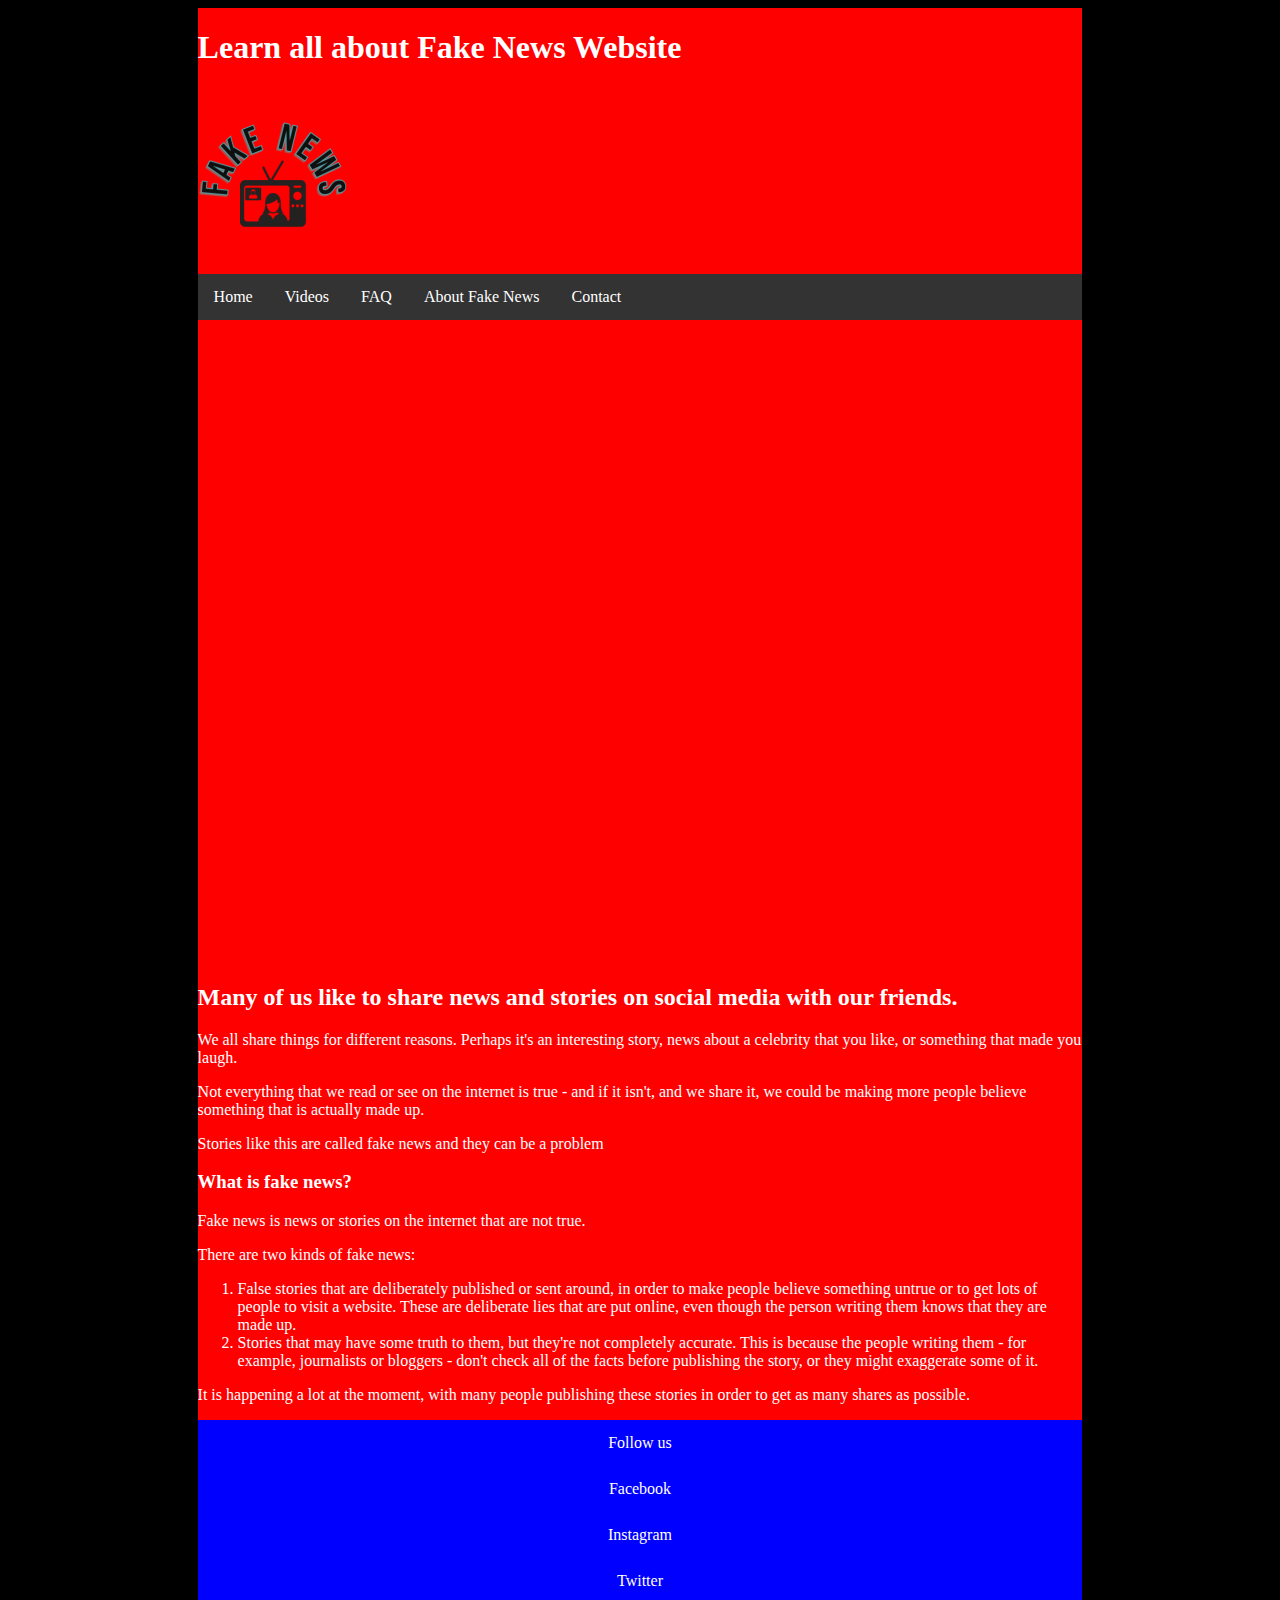
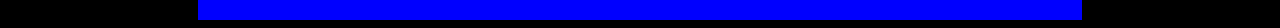
<file: index.html>
<!doctype html> 

<html> 

<head> 

<meta charset="utf-8"> 

<title> Welcome to Fake News | Homepage | Fake News, Trump, Deep Fakes</title> 

 

<link rel="stylesheet" type="text/css" href="css/style.css"> 

 

 

</head> 

 

 

 

<body> 

<div id="wrapper"> 

 

<header> 

<h1>Learn all about Fake News Website </h1> 

<p><img src="images/Fake-News-Logo.png" alt="Fake-News-Logo" /> </p> 

</header> 

 

<nav> 

<ul> 

<li><a href="index.html">Home</a></li> 

<li><a href="video.html">Videos</a></li> 
 
<li><a href="faq.html">FAQ</a></li> 

<li><a href="about.html">About Fake News </a></li> 

<li><a href="contact.html">Contact</a></li> 

</ul> 

</nav> 

 

<main> 

 

<section>

<div class="container">
  <div class="box1"><iframe width="560" height="315" src="https://www.youtube.com/embed/wPE6CkAW9QY" title="YouTube video player" frameborder="0" allow="accelerometer; autoplay; clipboard-write; encrypted-media; gyroscope; picture-in-picture" allowfullscreen></iframe></div>

  <div class="box2"><iframe width="560" height="315" src="https://www.youtube.com/embed/0vjar1iqK-c" title="YouTube video player" frameborder="0" allow="accelerometer; autoplay; clipboard-write; encrypted-media; gyroscope; picture-in-picture" allowfullscreen></iframe></div>

  <div class="box3"><iframe width="560" height="315" src="https://www.youtube.com/embed/4leAlCqrNW4" title="YouTube video player" frameborder="0" allow="accelerometer; autoplay; clipboard-write; encrypted-media; gyroscope; picture-in-picture" allowfullscreen></iframe></div>

  <div class="box4"><iframe width="560" height="315" src="https://www.youtube.com/embed/8fQdzVbQlaU" title="YouTube video player" frameborder="0" allow="accelerometer; autoplay; clipboard-write; encrypted-media; gyroscope; picture-in-picture" allowfullscreen></iframe></div>
</div>

</section> 


 

<h2>Many of us like to share news and stories on social media with our friends.</h2> 

<p>We all share things for different reasons. Perhaps it's an interesting story, news about a celebrity that you like, or something that made you laugh.</p>
<p>Not everything that we read or see on the internet is true - and if it isn't, and we share it, we could be making more people believe something that is actually made up.</p> 
<p>Stories like this are called fake news and they can be a problem</p>

<h3>What is fake news?</h3>
<p>Fake news is news or stories on the internet that are not true.</p>
<p>There are two kinds of fake news: </p>
<ol>
<li>False stories that are deliberately published or sent around, in order to make people believe something untrue or to get lots of people to visit a website. These are deliberate lies that are put online, even though the person writing them knows that they are made up. </li>
<li>Stories that may have some truth to them, but they're not completely accurate. This is because the people writing them - for example, journalists or bloggers - don't check all of the facts before publishing the story, or they might exaggerate some of it.</li>
</ol>
<p>It is happening a lot at the moment, with many people publishing these stories in order to get as many shares as possible.</p>


</main> 



<footer> 
<ul> 
<li><a href="contact">Follow us</a></li>  
<li><a href="contact.html">Facebook</a></li>
<li><a href="contact.html">Instagram</a></li>
<li><a href="contact.html">Twitter</a></li>   

</ul> 

</footer> 

 

</div> <!--end of wrapper--> 

</body> 

 

</html>
</file>
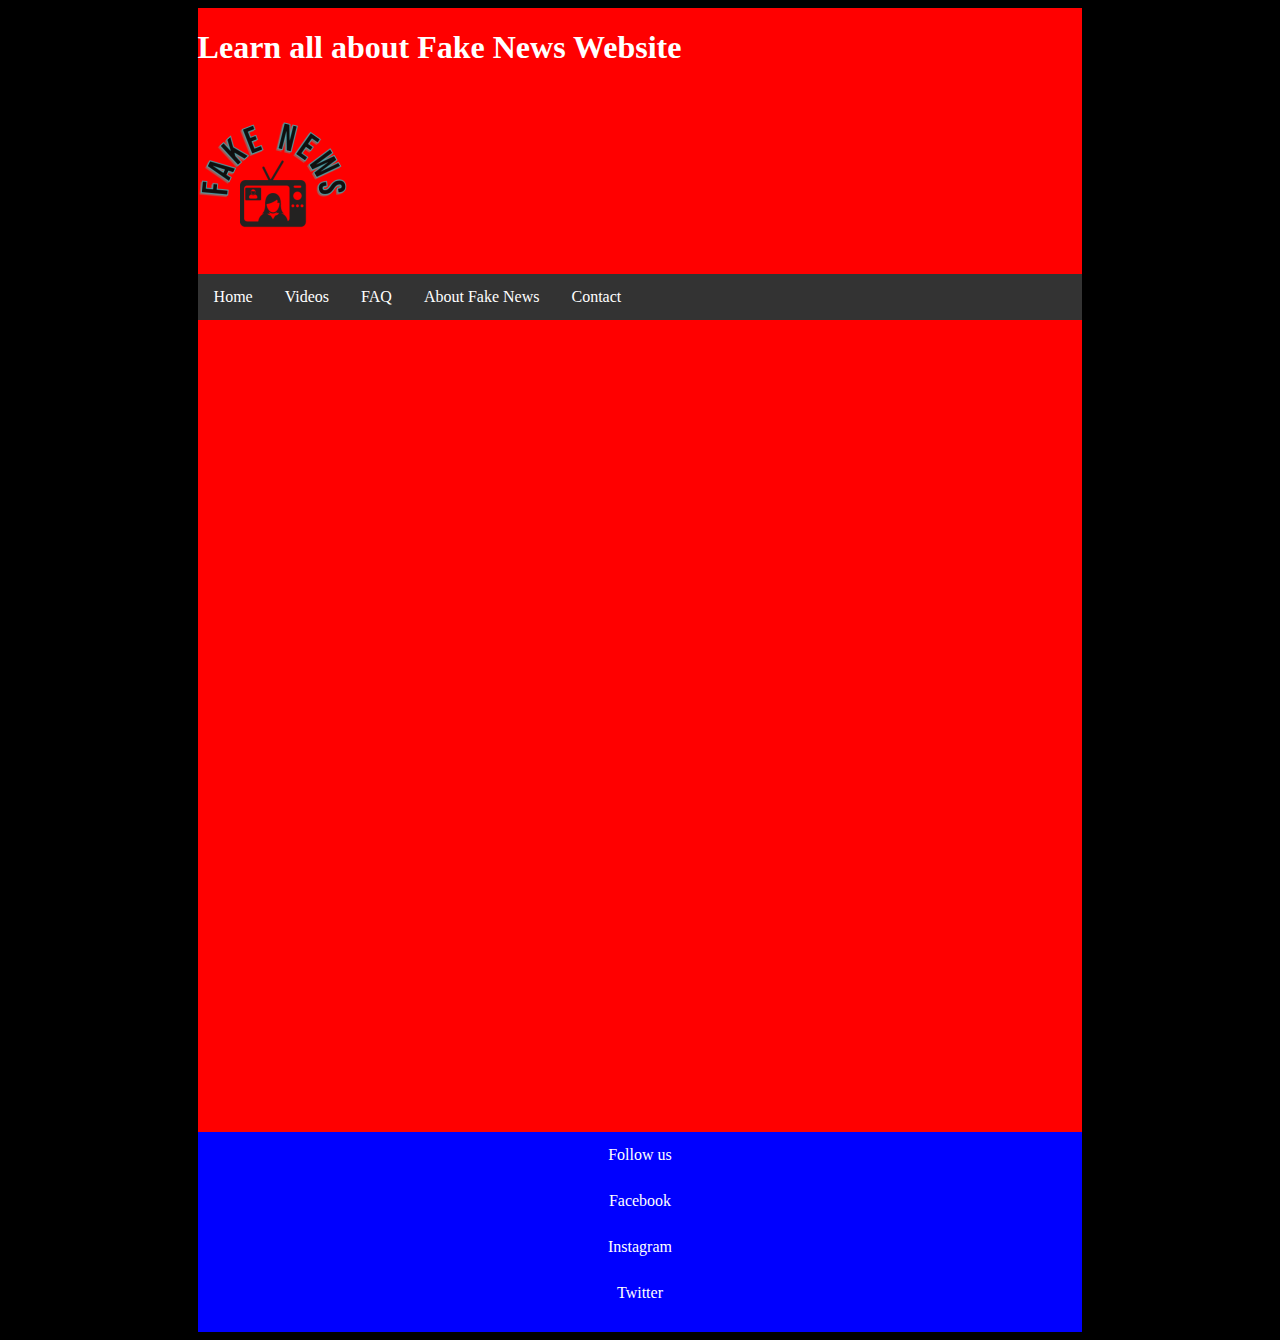
<file: contact.html>
<!doctype html> 

<html> 

<head> 

<meta charset="utf-8"> 

<title> Welcome to Fake News | Homepage | Fake News, Trump, Deep Fakes</title> 

 

<link rel="stylesheet" type="text/css" href="css/style.css"> 

 

 

</head> 

 

 

 

<body> 

<div id="wrapper"> 

 

<header> 

<h1>Learn all about Fake News Website </h1> 

<p><img src="images/Fake-News-Logo.png" alt="Fake-News-Logo" /> </p> 

</header> 

 

<nav> 

<ul> 

<li><a href="index.html">Home</a></li> 

<li><a href="video.html">Videos</a></li> 
 
<li><a href="faq.html">FAQ</a></li> 

<li><a href="about.html">About Fake News </a></li>  

<li><a href="contact.html">Contact</a></li> 

</ul> 

</nav> 

 

<main> 

<iframe src="https://docs.google.com/forms/d/e/1FAIpQLSeg1bBTGCqgU6IM89MKCobzh_u8muSokPiwp5zeQPBpinzX0g/viewform?embedded=true" width="640" height="808" frameborder="0" marginheight="0" marginwidth="0">Loading�</iframe>
</main> 



<footer> 

<ul> 

<li><a href="contact">Follow us</a></li>  
<li><a href="contact.html">Facebook</a></li>
<li><a href="contact.html">Instagram</a></li>
<li><a href="contact.html">Twitter</a></li>   

</ul> 

</footer> 

 

</div> <!--end of wrapper--> 

</body> 

 

</html>
</file>
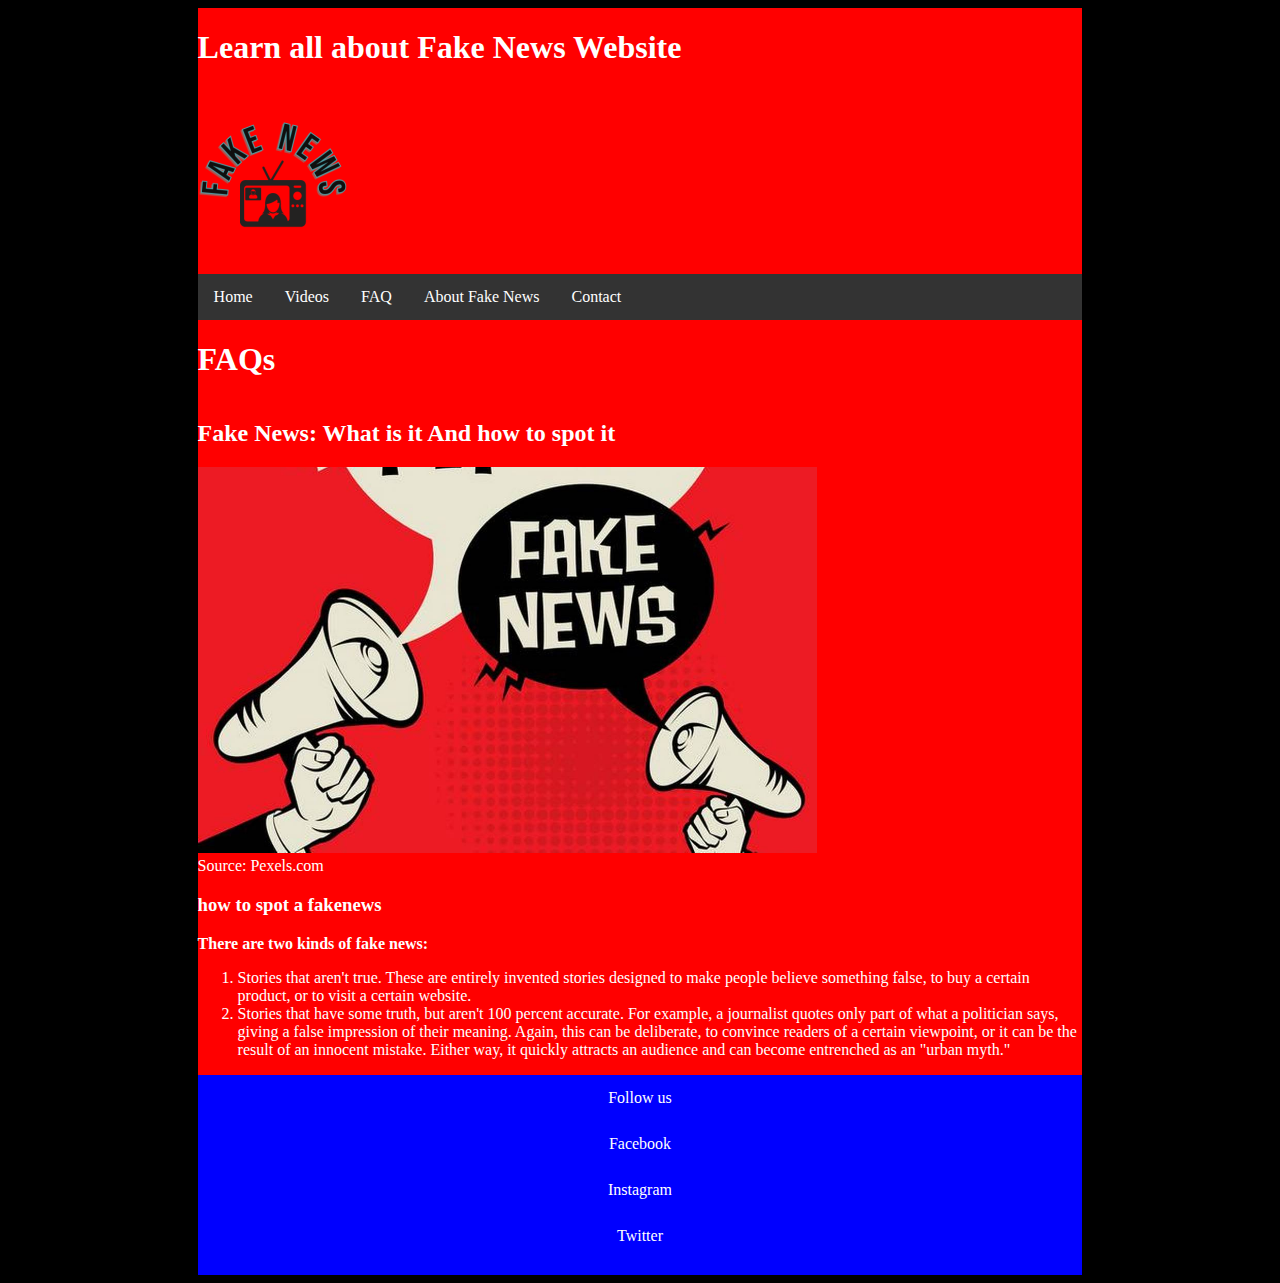
<file: faq.html>
<!doctype html> 

<html> 

<head> 

<meta charset="utf-8"> 

<title> Welcome to Fake News | Homepage | Fake News, Trump, Deep Fakes</title> 

 

<link rel="stylesheet" type="text/css" href="css/style.css"> 

 

 

</head> 

 

 

 

<body> 

<div id="wrapper"> 

 

<header> 

<h1>Learn all about Fake News Website </h1> 

<p><img src="images/Fake-News-Logo.png" alt="Fake-News-Logo" /> </p> 

</header> 

 

<nav> 

<ul> 

<li><a href="index.html">Home</a></li> 

<li><a href="video.html">Videos</a></li> 
 
<li><a href="faq.html">FAQ</a></li> 

<li><a href="about.html">About Fake News </a></li>  

<li><a href="contact.html">Contact</a></li> 

</ul> 

</nav> 

 

<main> 

 <h1>FAQs</h1>

<h2>Fake News: What is it And how to spot it </h1> 

<img src="images/faq.jfif" Alt="two speakers sound out a word fake news" width="70%" height="20%" /> 

<figcaption>Source: Pexels.com</figcaption> 


 <h3>how to spot a fakenews</h3>
 <p>
  <strong>There are two kinds of fake news:</strong>
 <ol>

   <li> Stories that aren't true. These are entirely invented stories designed to make people believe something false, to buy a certain product, or to visit a certain website.</li>

   <li>Stories that have some truth, but aren't 100 percent accurate. For example, a journalist quotes only part of what a politician says, giving a false impression of their meaning. Again, this can be deliberate, to convince readers of a certain viewpoint, or it can be the result of an innocent mistake. Either way, it quickly attracts an audience and can become entrenched as an "urban myth."</li>

  </ol>
 </p
</main> 



<footer> 

<ul>
 
<li><a href="contact">Follow us</a></li> 
<li><a href="contact.html">Facebook</a></li>
<li><a href="contact.html">Instagram</a></li>
<li><a href="contact.html">Twitter</a></li>   

</ul> 

</footer> 

 

</div> <!--end of wrapper--> 

</body> 

 

</html>
</file>
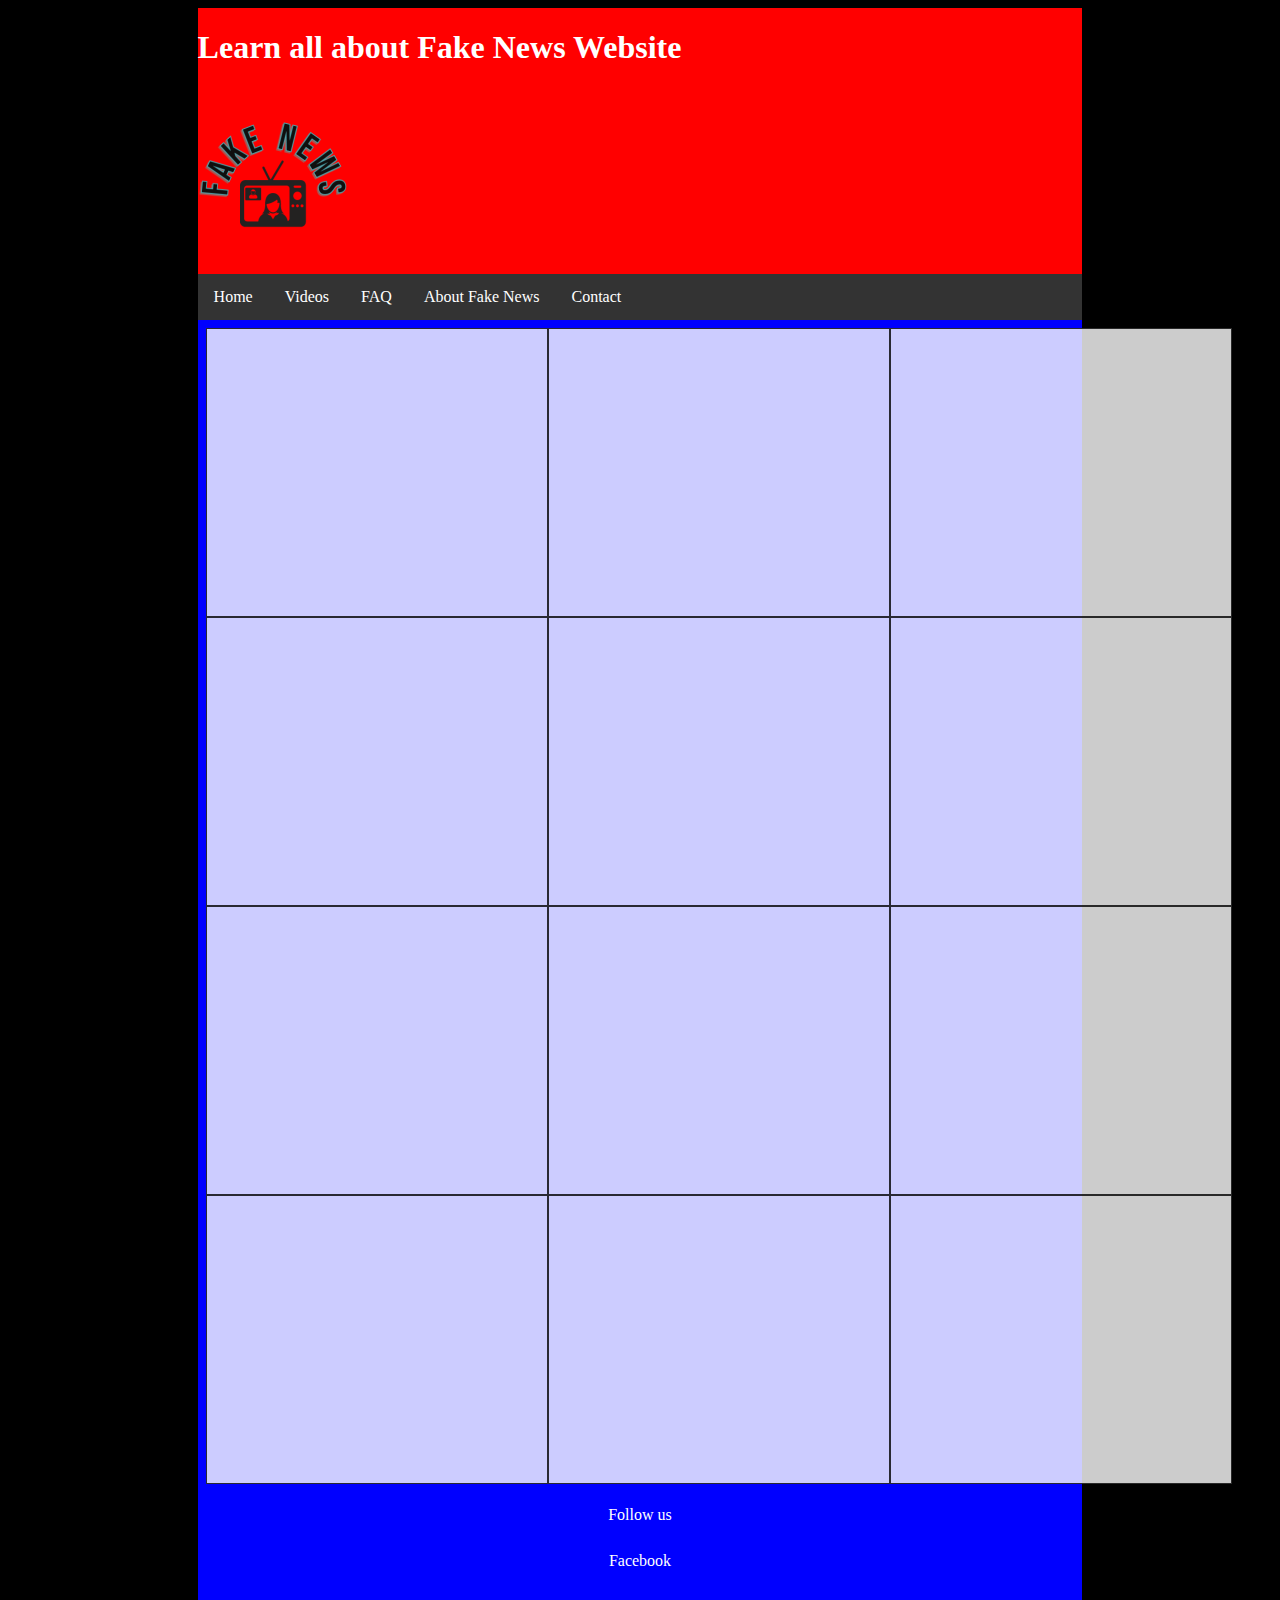
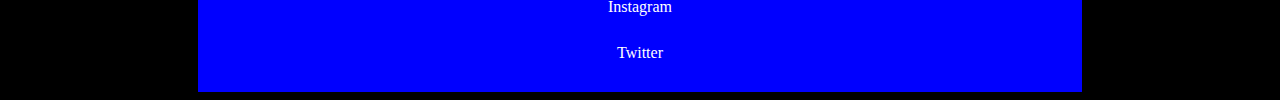
<file: video.html>
<!doctype html> 

<html> 

<head> 

<meta charset="utf-8"> 

<title> Welcome to Fake News | Homepage | Fake News, Trump, Deep Fakes</title> 

 

<link rel="stylesheet" type="text/css" href="css/style.css"> 

 

 

</head> 

 

 

 

<body> 

<div id="wrapper"> 

 

<header> 

<h1>Learn all about Fake News Website </h1> 

<p><img src="images/Fake-News-Logo.png" alt="Fake-News-Logo" /> </p> 

</header> 

 

<nav> 

<ul> 

<li><a href="index.html">Home</a></li> 

<li><a href="video.html">Videos</a></li> 
 
<li><a href="faq.html">FAQ</a></li> 

<li><a href="about.html">About Fake News </a></li>  

<li><a href="contact.html">Contact</a></li> 

</ul> 

</nav> 

 

<main> 

 

<section>

<div class="grid-container">

  <div class="grid-item"><iframe width="300" height="240" src="https://www.youtube.com/embed/wPE6CkAW9QY" title="YouTube video player" frameborder="0" allow="accelerometer; autoplay; clipboard-write; encrypted-media; gyroscope; picture-in-picture" allowfullscreen></iframe></div>


  <div class="grid-item"><iframe width="300" height="240" src="https://www.youtube.com/embed/0vjar1iqK-c" title="YouTube video player" frameborder="0" allow="accelerometer; autoplay; clipboard-write; encrypted-media; gyroscope; picture-in-picture" allowfullscreen></iframe></div>


  <div class="grid-item"><iframe width="300" height="240" src="https://www.youtube.com/embed/4leAlCqrNW4" title="YouTube video player" frameborder="0" allow="accelerometer; autoplay; clipboard-write; encrypted-media; gyroscope; picture-in-picture" allowfullscreen></iframe></div> 

 
  <div class="grid-item"><iframe width="300" height="240" src="https://www.youtube.com/embed/8fQdzVbQlaU" title="YouTube video player" frameborder="0" allow="accelerometer; autoplay; clipboard-write; encrypted-media; gyroscope; picture-in-picture" allowfullscreen></iframe></div>


  <div class="grid-item"><iframe width="300" height="240" src="https://www.youtube.com/embed/UAy6PI5UtSU" title="YouTube video player" frameborder="0" allow="accelerometer; autoplay; clipboard-write; encrypted-media; gyroscope; picture-in-picture" allowfullscreen></iframe></div>

  <div class="grid-item"><iframe width="300" height="240" src="https://www.youtube.com/embed/cSKGa_7XJkg" title="YouTube video player" frameborder="0" allow="accelerometer; autoplay; clipboard-write; encrypted-media; gyroscope; picture-in-picture" allowfullscreen></iframe></div> 
 
  <div class="grid-item"><iframe width="300" height="240" src="https://www.youtube.com/embed/y7eCB2F89K8" title="YouTube video player" frameborder="0" allow="accelerometer; autoplay; clipboard-write; encrypted-media; gyroscope; picture-in-picture" allowfullscreen></iframe></div>

  <div class="grid-item"><iframe width="300" height="240" src="https://www.youtube.com/embed/wSJZGI2wDNI" title="YouTube video player" frameborder="0" allow="accelerometer; autoplay; clipboard-write; encrypted-media; gyroscope; picture-in-picture" allowfullscreen></iframe></div>

  <div class="grid-item"><iframe width="300" height="240" src="https://www.youtube.com/embed/q-Y-z6HmRgI" title="YouTube video player" frameborder="0" allow="accelerometer; autoplay; clipboard-write; encrypted-media; gyroscope; picture-in-picture" allowfullscreen></iframe></div>

  <div class="grid-item"><iframe width="300" height="240" src="https://www.youtube.com/embed/xf8mjbVRqao" title="YouTube video player" frameborder="0" allow="accelerometer; autoplay; clipboard-write; encrypted-media; gyroscope; picture-in-picture" allowfullscreen></iframe></div>  

  <div class="grid-item"><iframe width="300" height="240" src="https://www.youtube.com/embed/_m2dRDQEC1A" title="YouTube video player" frameborder="0" allow="accelerometer; autoplay; clipboard-write; encrypted-media; gyroscope; picture-in-picture" allowfullscreen></iframe></div> 
 
  <div class="grid-item"><iframe width="300" height="240" src="https://www.youtube.com/embed/IySmJ1-q2do" title="YouTube video player" frameborder="0" allow="accelerometer; autoplay; clipboard-write; encrypted-media; gyroscope; picture-in-picture" allowfullscreen></iframe></div> 
 
</div>

</section> 

</main> 



<footer> 
<ul> 
<li><a href="contact">Follow us</a></li>  
<li><a href="contact.html">Facebook</a></li>
<li><a href="contact.html">Instagram</a></li>
<li><a href="contact.html">Twitter</a></li>   

</ul> 

</footer> 

 

</div> <!--end of wrapper--> 

</body> 

 

</html>
</file>
<file: css/style.css>
body  {background-color:black; 

color:white;

} 
 

h1 {color:white; 

display:inline-block; 
} 


#wrapper { 

background-color:red; 

width:70%; 

margin:auto; 

} 

 
nav ul { 

  list-style-type: none; 

  margin: 0; 

  padding: 0; 

  overflow: hidden; 

  background-color: #333; 

} 

 

nav ul li { 

  float: left; 

} 

 

nav ul li a { 

  display: block; 

  color: white; 

  text-align: center; 

  padding: 14px 16px; 

  text-decoration: none; 

} 

 

/* Change the link color to #111 (black) on hover */ 

nav ul li a:hover { 

  background-color: #111; 

} 

.container {
  display: grid;
  grid-template-columns: 1fr 1fr;
  grid-template-rows: 1fr 1fr;
  gap: 6px 0px;
  grid-auto-flow: row;
  grid-template-areas:
    "box1 box2"
    "box3 box4";
    
}

.box1 { grid-area: box1; }

.box2 { grid-area: box2; }

.box3 { grid-area: box3; }

.box4 { grid-area: box4; }


.grid-container {
  display: grid;
  grid-template-columns: auto auto auto;
  background-color:blue;
  padding: 8px;
}
.grid-item {
  background-color: rgba(255, 255, 255, 0.8);
  border: 1px solid rgba(0, 0, 0, 0.8);
  padding: 20px;
  font-size: 30px;
  text-align: center;
}


footer { 
height:200px; 
background-color:blue; 
}  

footer ul { 

  list-style-type: none; 

  margin: 0; 

  padding: 0; 

  overflow: hidden; 

  background-color:blue; 

} 

footer ul li { 

  float: center; 

} 

 

footer ul li a { 

  display: block; 

  color: white; 

  text-align: center; 

  padding: 14px 16px; 

  text-decoration: none; 

} 

 

/* Change the link color to #111 (black) on hover */ 

nav ul li a:hover { 

  background-color: #111; 


}


.about {display:block;}
</file>
